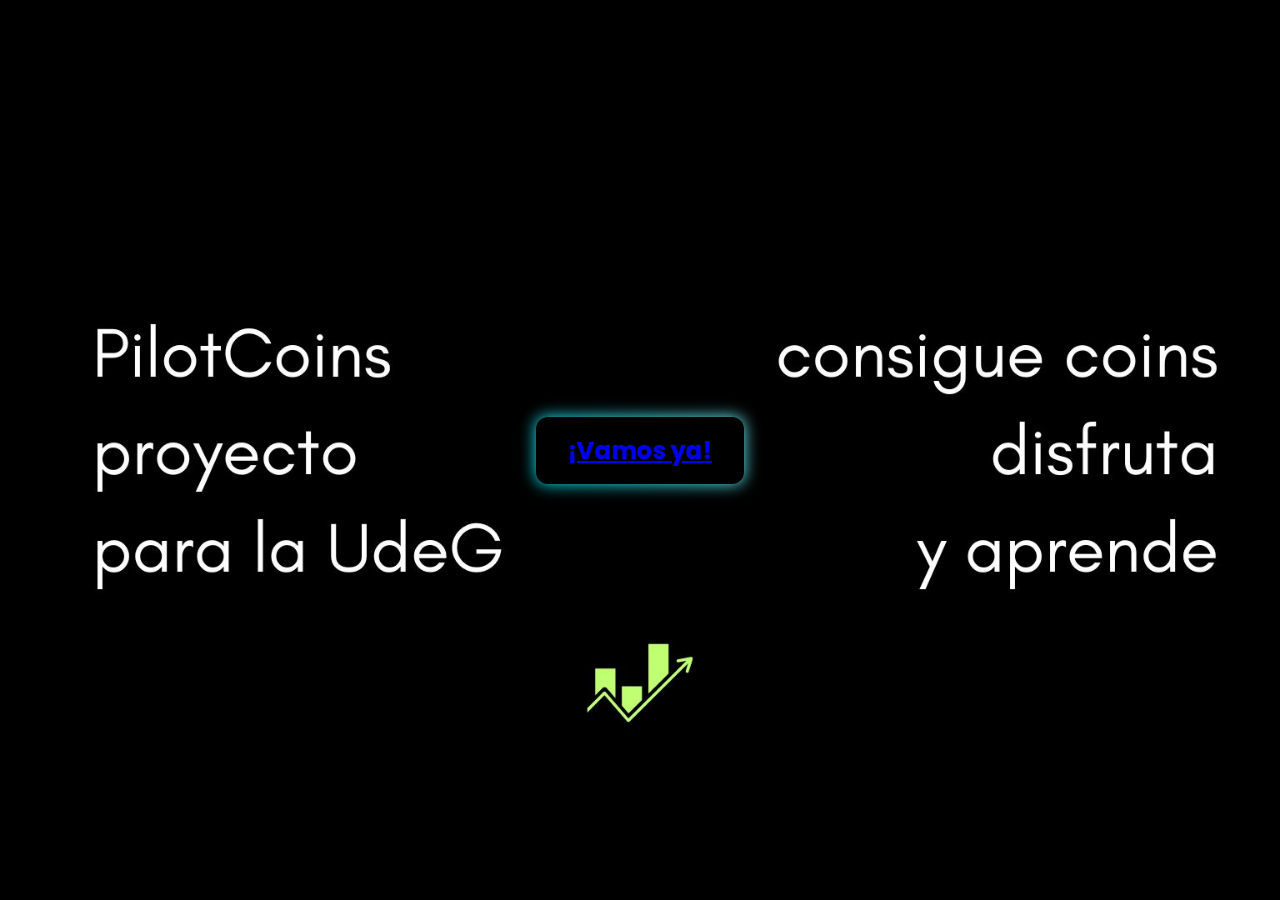
<file: HTML/index.html>
<!DOCTYPE html>
<html lang="es">
<head>
    <meta charset="UTF-8">
    <meta name="viewport" content="width=device-width, initial-scale=1.0">
    <link rel="stylesheet" href="/CSS/index.css">
    <title>PilotCoins</title>
</head>
<body>
  <div class="b-vamos">
    <a href="/HTML/login.html">¡Vamos ya!</a>
  </div>
</body>
</html>
</file>
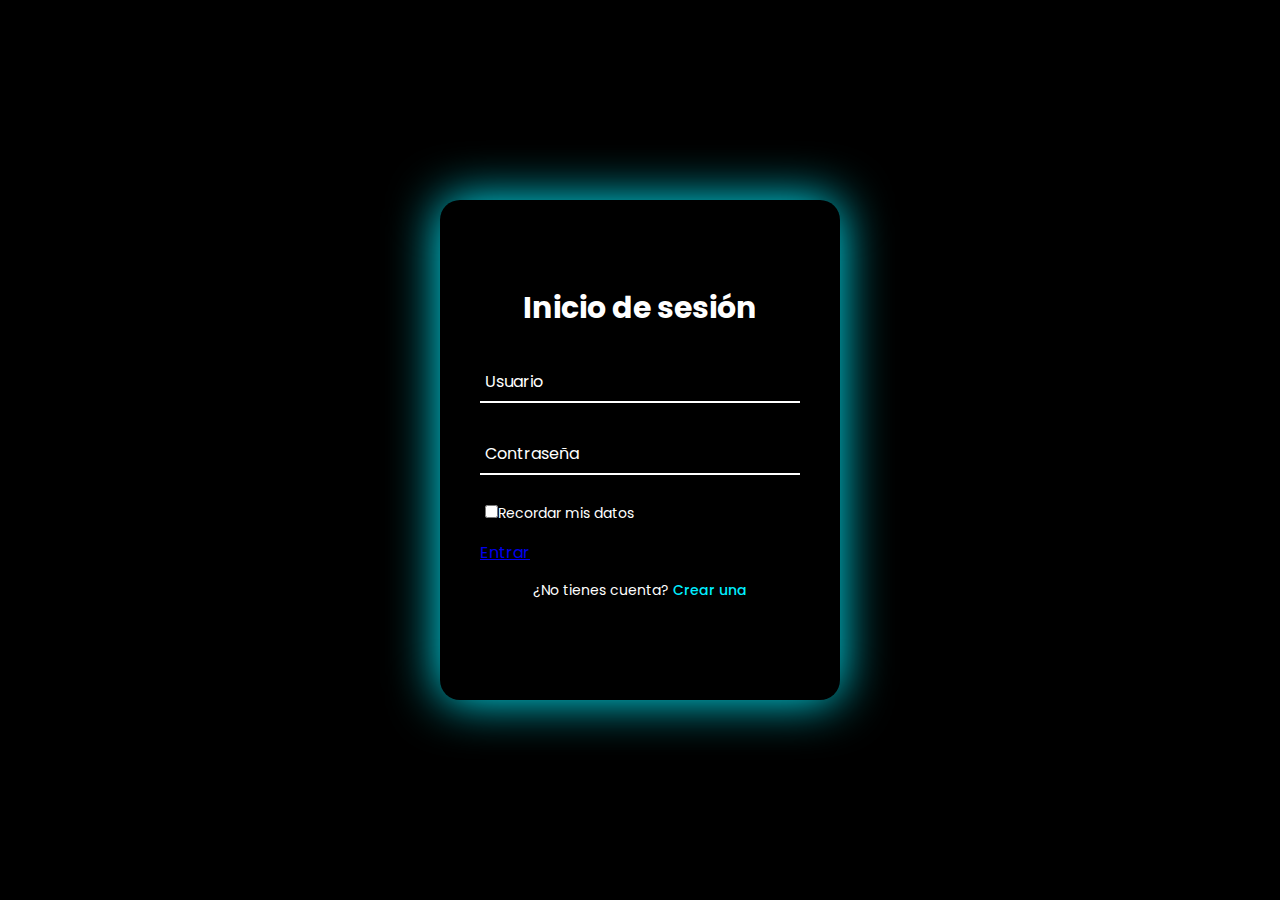
<file: HTML/login.html>
<!DOCTYPE html>
<html lang="es">
<head>
  <meta charset="UTF-8">
  <meta http-equiv="X-UA-Compatible" content="IE=edge">
  <meta name="viewport" content="width=device-width, initial-scale=1.0">
  <title>PilotCoins - Login</title>
  <link rel="stylesheet" type="text/css" href="/CSS/style.css">
</head>
<body>
  <div class="wrapper">
    <div class="form-wrapper sign-in">
      <form action="">
        <h2>Inicio de sesión</h2>
        <div class="input-group">
          <input type="text" required>
          <label for="">Usuario</label>
        </div>
        <div class="input-group">
          <input type="password" required>
          <label for="">Contraseña</label>
        </div>
        <div class="remember">
          <label><input type="checkbox">Recordar mis datos</label>
        </div>
        <a href="/HTML/principal.html">Entrar</a>
        <div class="signUp-link">
          <p>¿No tienes cuenta? <a href="#" class="signUpBtn-link">Crear una</a></p>
        </div>
      </form>
    </div>
    <div class="form-wrapper sign-up">
      <form action="">
        <h2>Registro</h2>
        <div class="input-group">
          <input type="text" required>
          <label for="">Usuario</label>
        </div>
        <div class="input-group">
          <input type="email" required>
          <label for="">Email</label>
        </div>
        <div class="input-group">
          <input type="password" required>
          <label for="">Contraseña</label>
        </div>
        <div class="remember">
          <label><input type="checkbox">Acepto términos y condiciones</label>
        </div>
        <button type="submit">Registrarme</button>
        <div class="signUp-link">
          <p>¿Ya tienes una cuenta? <a href="/HTML/login.html" class="signInBtn-link">Iniciar sesión</a></p>
        </div>
      </form>
    </div>
  </div>
  <script src="/Js/login.js"></script>
</body>
</html>
</file>
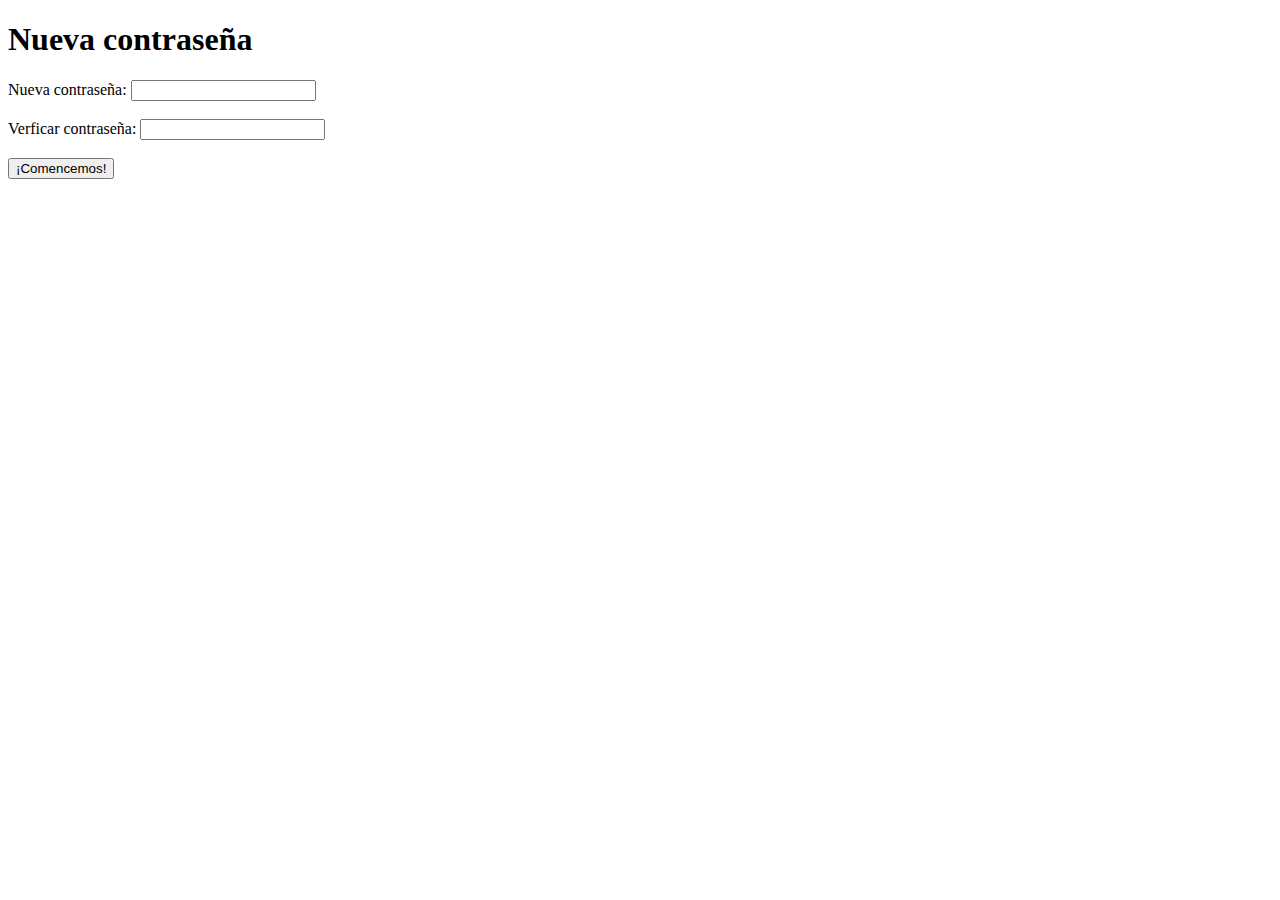
<file: HTML/newpass.html>
<!DOCTYPE html>
<html lang="es">
<head>
    <meta charset="UTF-8">
    <meta name="viewport" content="width=device-width, initial-scale=1.0">
    <title>Nueva contraseña - #nj</title>
</head>
<body>
    <header>
        <h1>Nueva contraseña</h1>
    </header>

        <label for="contrasena">Nueva contraseña:</label>
        <input type="password" id="contrasena" maxlength="10" name="contrasena" required><br><br>
        
        <label for="contrasena1">Verficar contraseña:</label>
        <input type="password" id="contrasena1" maxlength="10" name="contrasena1" required><br><br>

        <a href="principal.html" type="button"><button>¡Comencemos!</button></a>
</body>
</html>
</file>
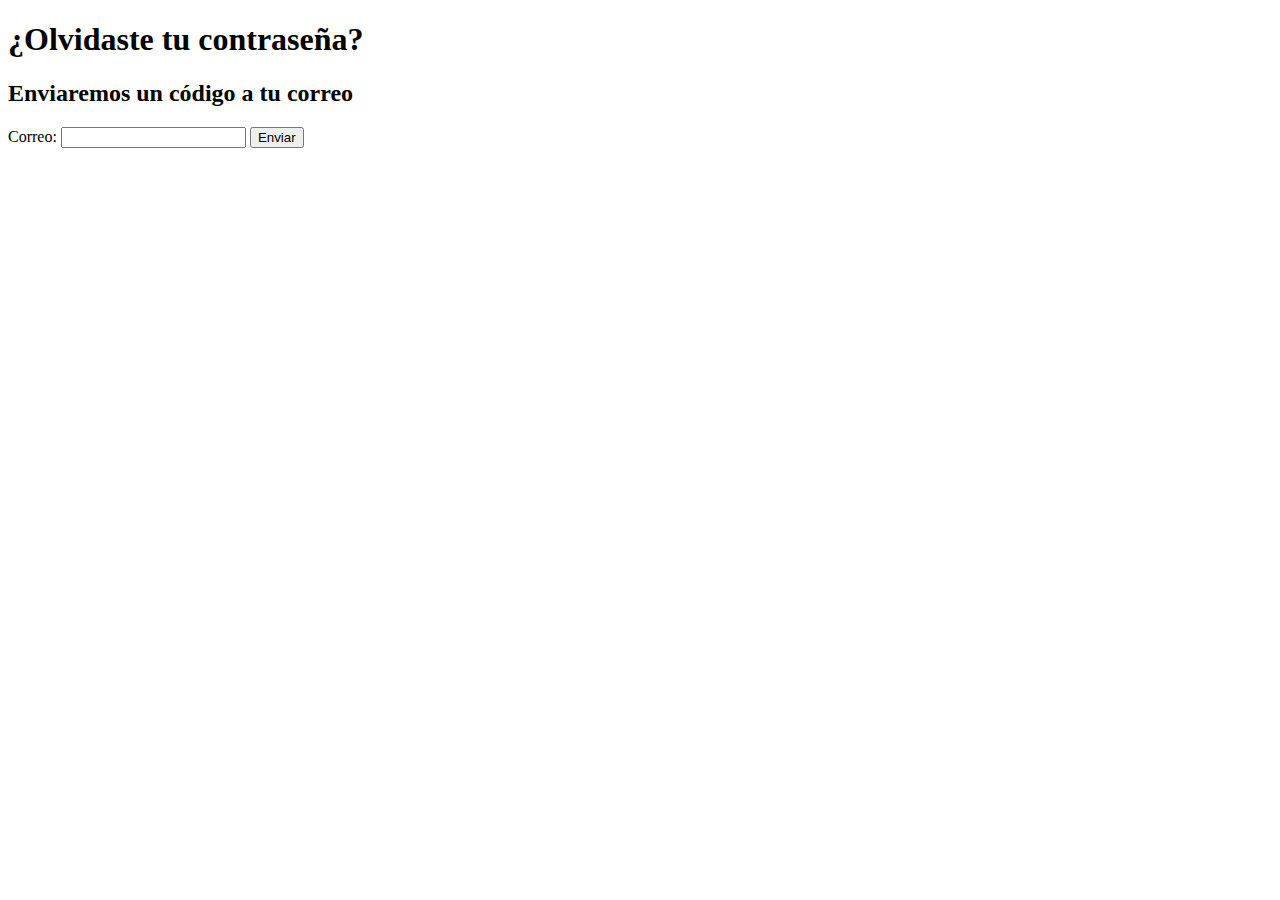
<file: HTML/olvidepass.html>
<!DOCTYPE html>
<html lang="es">
<head>
    <meta charset="UTF-8">
    <meta name="viewport" content="width=device-width, initial-scale=1.0">
    <title>¿Olvidaste tu contraseña? - #nj</title>
</head>
<body>
    <header>
        <h1>¿Olvidaste tu contraseña?</h1>
        <h2>Enviaremos un código a tu correo</h2>
    </header>

    <form action="">
        <label for="correo">Correo:</label>
        <input type="text" id="correo" name="tucorreo@mail.com" required>
        <a href="" type="button"><button alert="Envío exitoso">Enviar</button></a>
    </form>
</body>
</html>
</file>
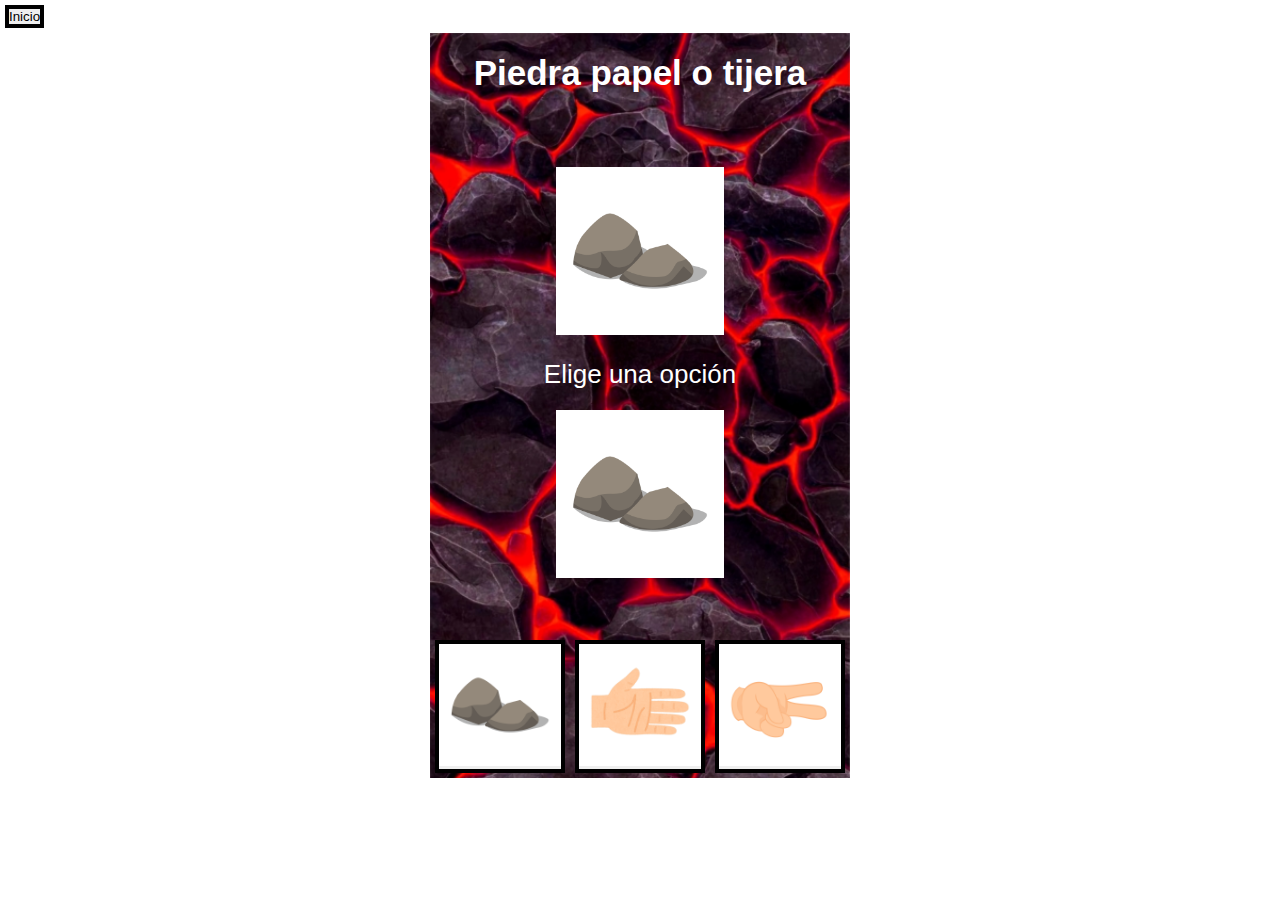
<file: HTML/ppt.html>
<!DOCTYPE html>
<html lang="en">
<head>
    <meta charset="UTF-8">
    <meta name="viewport" content="width=device-width, initial-scale=1.0">
    <link rel="stylesheet" href="/CSS/ppt.css">
    <title>Ppt - #nj</title>
</head>
<body>
    <header>
        <a href="principal.html" type="button"><button>Inicio</button></a>
    </header>
    <div class="container">
        <h1> Piedra papel o tijera </h1>
        
        <div id="result">
            
            <img id="machine-img" src="/img/Piedra.png">

            <div id="start-text">
            Elige una opción
            </div>

            <img id="user-img" src="/img/Piedra.png">
    
        </div>

        <div id="grupo-buttons">
            <button id="Piedra" type="button">
                <img src="/img/Piedra.png"/>
            </button>
            <button id="Papel" type="button">
                <img src="/img/Papel.png"/>
            </button>
            <button id="Tijera" type="button">
                <img src="/img/Tijera.png"/>
            </button>
        </div>
    </div>


    <script src="/Js/ppt.js"></script>
</body>
</html>
</file>
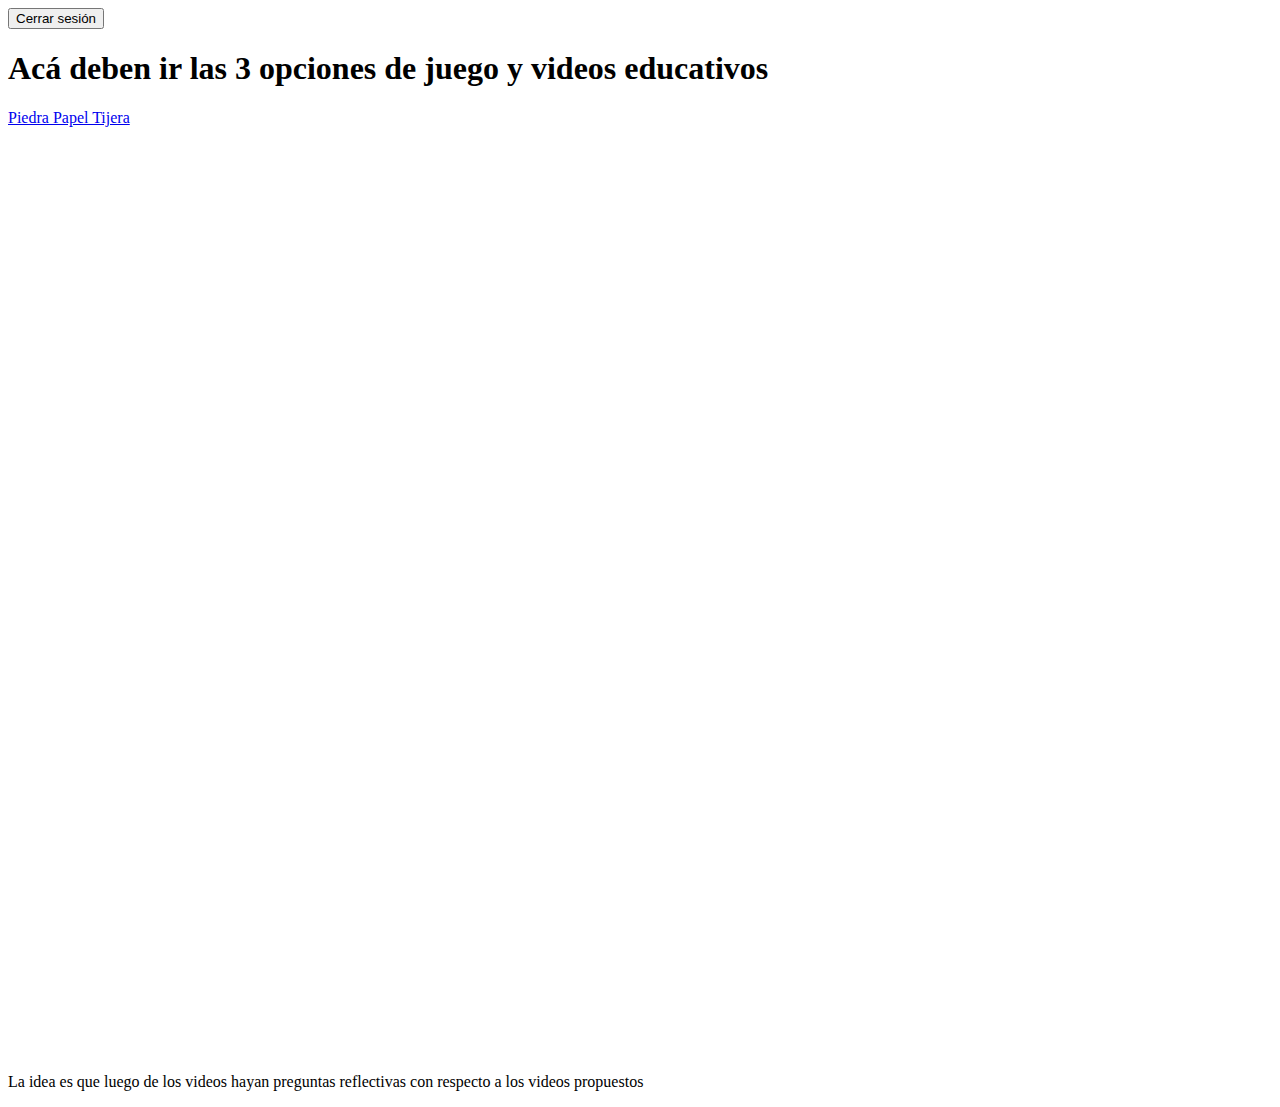
<file: HTML/principal.html>
<!DOCTYPE html>
<html lang="es">
<head>
    <meta charset="UTF-8">
    <meta name="viewport" content="width=device-width, initial-scale=1.0">
    <title>Tu espacio</title>
</head>
<body>
    <header>
        <a href="/HTML/index.html" type="button"><button>Cerrar sesión</button></a>
        <h1>Acá deben ir las 3 opciones de juego y videos educativos</h1>

        <a href="/HTML/ppt.html">Piedra Papel Tijera</a><br><br>
        <iframe width="400" height="300" src="https://www.youtube.com/embed/aAuMc3ysL2A?si=3RGRmSxyCq1T14lr" title="YouTube video player" frameborder="0" allow="accelerometer; autoplay; clipboard-write; encrypted-media; gyroscope; picture-in-picture; web-share" referrerpolicy="strict-origin-when-cross-origin" allowfullscreen></iframe>
        <br>
        <iframe width="400" height="300" src="https://www.youtube.com/embed/9Mew5qelj74?si=ZNXKue3Li2Wp-tvD" title="YouTube video player" frameborder="0" allow="accelerometer; autoplay; clipboard-write; encrypted-media; gyroscope; picture-in-picture; web-share" referrerpolicy="strict-origin-when-cross-origin" allowfullscreen></iframe>
        <br>
        <iframe width="400" height="300" src="https://www.youtube.com/embed/TrcbsWfD-HY?si=Y42ZPlxnrptFCpg1" title="YouTube video player" frameborder="0" allow="accelerometer; autoplay; clipboard-write; encrypted-media; gyroscope; picture-in-picture; web-share" referrerpolicy="strict-origin-when-cross-origin" allowfullscreen></iframe>


        <p>La idea es que luego de los videos hayan preguntas reflectivas con respecto a los videos propuestos</p>
    </header>
</body>
</html>
</file>
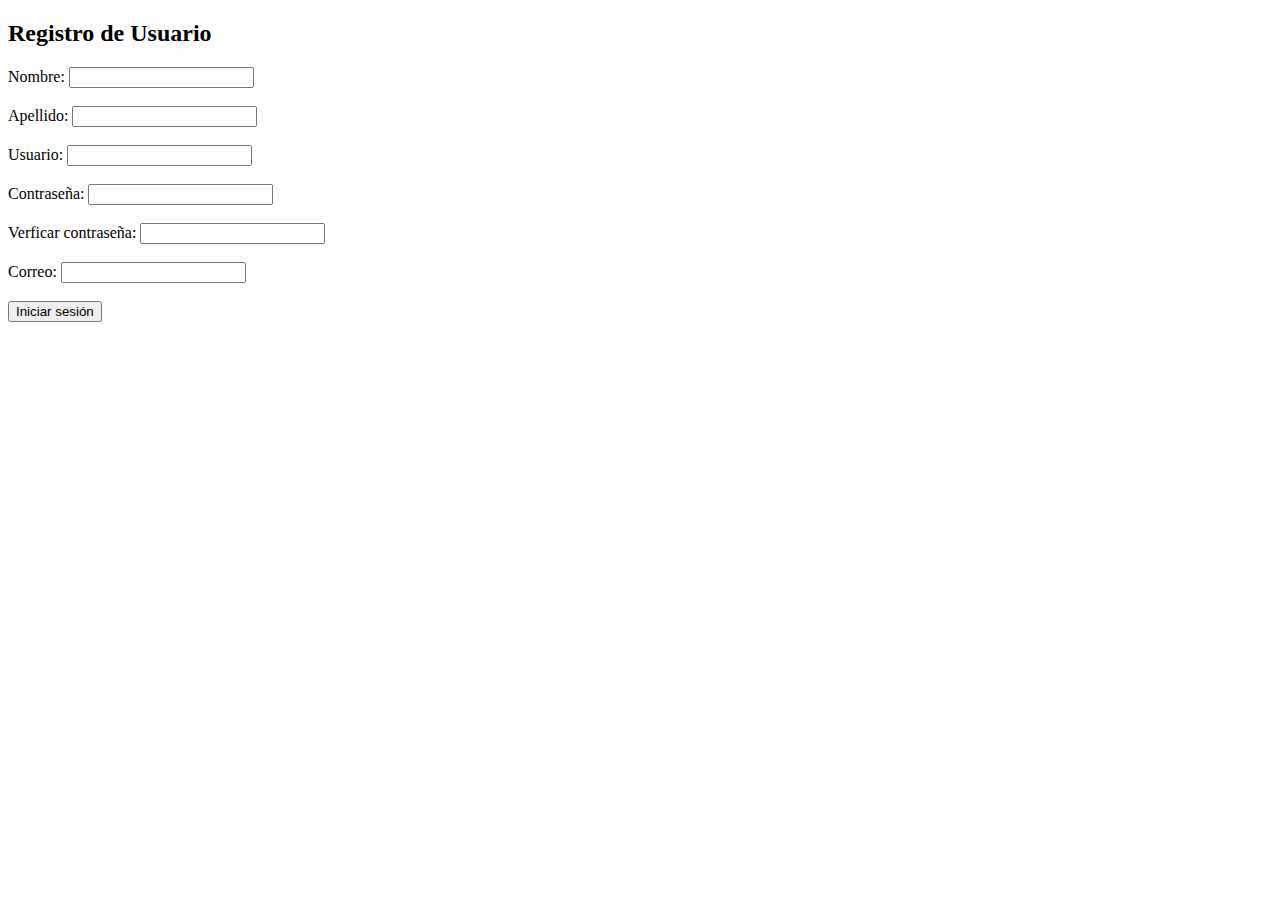
<file: HTML/register.html>
<!DOCTYPE html>
<html lang="es">
<head>
    <meta charset="UTF-8">
    <meta name="viewport" content="width=device-width, initial-scale=1.0">
    <title>Registro de Usuario - #nj</title>
</head>
<body>
    <h2>Registro de Usuario</h2>

        <label for="nombre">Nombre:</label>
        <input type="text" id="nombre" name="nombre" required><br><br>
        
        <label for="apellido">Apellido:</label>
        <input type="text" id="apellido" name="apellido" required><br><br>

        <label for="usuario">Usuario:</label>
        <input type="text" id="usuario" name="usuario" required><br><br>
        
        <label for="contrasena">Contraseña:</label>
        <input type="password" id="contrasena" maxlength="10" name="contrasena" required><br><br>
        
        <label for="contrasena1">Verficar contraseña:</label>
        <input type="password" id="contrasena1" maxlength="10" name="contrasena1" required><br><br>

        <label for="correo">Correo:</label>
        <input type="email" id="correo" name="correo" required><br><br>
        
        <a href="/HTML/principal.html" type="button"><button>Iniciar sesión</button></a>

        <script src="/Js/registro.js"></script>
</body>
</html>
</file>
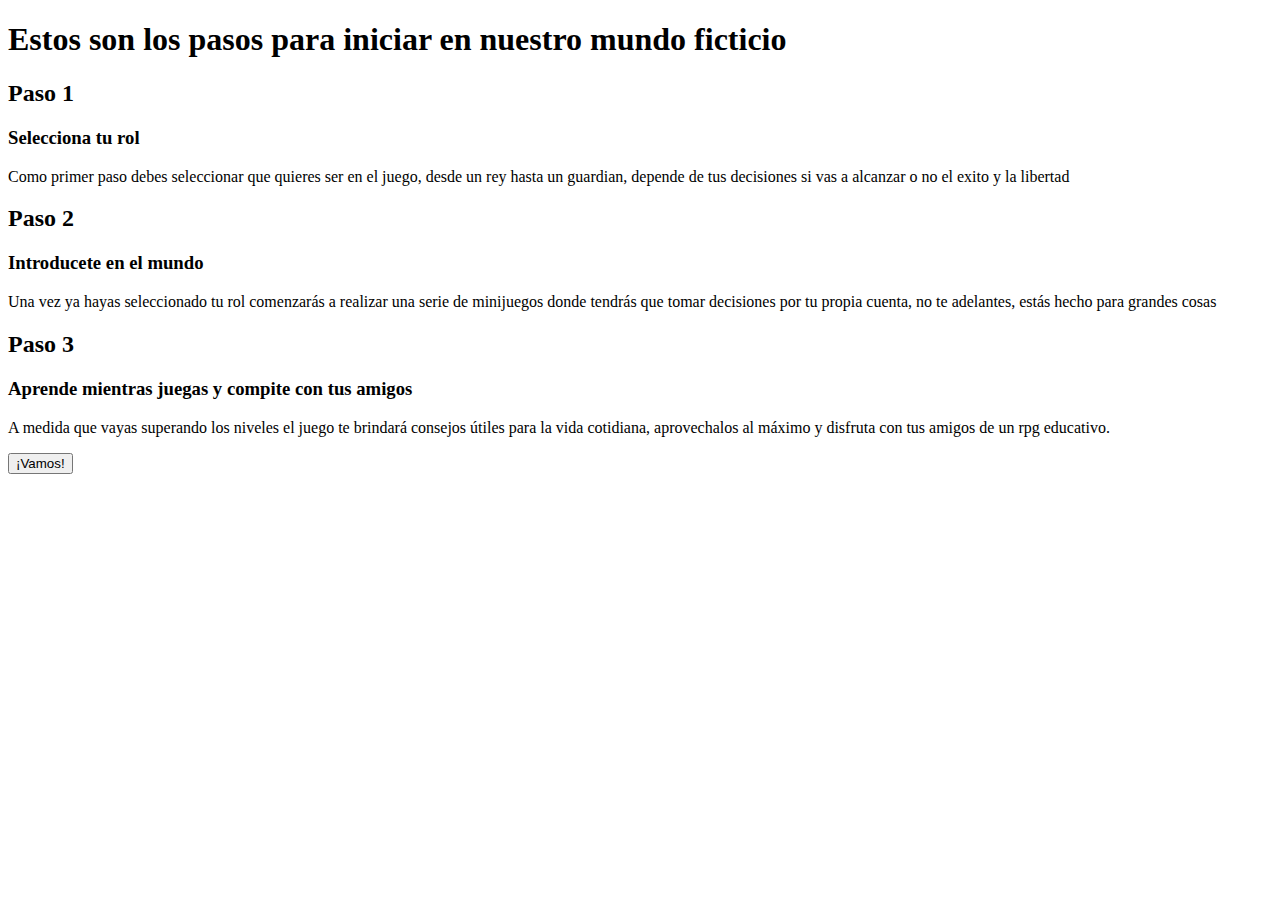
<file: HTML/tutorial.html>
<!DOCTYPE html>
<html lang="es">
<head>
    <meta charset="UTF-8">
    <meta name="viewport" content="width=device-width, initial-scale=1.0">
    <title>Tutorial - #nj</title>
</head>
<body>
    <header>
        <h1>Estos son los pasos para iniciar en nuestro mundo ficticio</h1>
    </header>

    <h2>Paso 1</h2>
    <h3>Selecciona tu rol</h3>
    <p>Como primer paso debes seleccionar que quieres ser en el juego, desde un rey hasta un guardian, depende de tus decisiones si vas a alcanzar o no el exito y la libertad</p>

    <h2>Paso 2</h2>
    <h3>Introducete en el mundo</h3>
    <p>Una vez ya hayas seleccionado tu rol comenzarás a realizar una serie de minijuegos donde tendrás que tomar decisiones por tu propia cuenta, no te adelantes, estás hecho para grandes cosas</p>

    <h2>Paso 3</h2>
    <h3>Aprende mientras juegas y compite con tus amigos</h3>
    <p>A medida que vayas superando los niveles el juego te brindará consejos útiles para la vida cotidiana, aprovechalos al máximo y disfruta con tus amigos de un rpg educativo.</p>

    <a href="/HTML/login.html" type="button"><button>¡Vamos!</button></a><br><br>
</body>
</html>
</file>
<file: CSS/index.css>
@import url('https://fonts.googleapis.com/css2?family=Poppins:wght@300;400;500;600;700;800;900&display=swap');
* {
  margin: 0;
  padding: 0;
  box-sizing: border-box;
  font-family: 'Poppins', sans-serif;
}
body {
  display: flex;
  justify-content: center;
  align-items: center;
  min-height: 100vh;
  background-image: url(/img/pilotcoinsbg.jpg);
  background-repeat: no-repeat;
  background-size: cover;
  background-position: center;
}
.b-vamos{
  background-color: black;
  cursor: pointer;
  border: none;
  padding: 16px 32px;
  color: #fff;
  font-size: 24px;
  font-weight: bold;
  position: relative;
  border-radius: 12px;
}
.b-vamos::before{
  content: "";
  position: absolute;
  top: 0;
  left: 0;
  z-index: -1;
  width: 100%;
  height: 100%;
  background: linear-gradient(45deg, #0ef,#fff,#95ff00,#a600ff);
  background-size: 800%;
  border-radius: 10px;
  filter: blur(8px);
  animation: glowing 20s linear infinite;
}
@keyframes glowing{
  0%{
    background-position: 0 0;
  }
  50%{
    background-position: 400% 0;
  }
  100%{
    background-position: 0 0;
  }
}
</file>
<file: CSS/style.css>
@import url('https://fonts.googleapis.com/css2?family=Poppins:wght@300;400;500;600;700;800;900&display=swap');
* {
  margin: 0;
  padding: 0;
  box-sizing: border-box;
  font-family: 'Poppins', sans-serif;
}
body {
  display: flex;
  justify-content: center;
  align-items: center;
  min-height: 100vh;
  background: #000;
}
.wrapper {
  position: relative;
  width: 400px;
  height: 500px;
  background: #000;
  box-shadow: 0 0 50px #0ef;
  border-radius: 20px;
  padding: 40px;
  overflow: hidden;
}
.wrapper:hover {
  animation: animate 7s linear infinite;
}
@keyframes animate {
  100% {
    filter: hue-rotate(360deg);
  }
}
.form-wrapper {
  display: flex;
  justify-content: center;
  align-items: center;
  width: 100%;
  height: 100%;
  transition: 1s ease-in-out;
}
.wrapper.active .form-wrapper.sign-in {
  transform: translateY(-450px);
}
.wrapper .form-wrapper.sign-up {
  position: absolute;
  top: 450px;
  left: 0;
}
.wrapper.active .form-wrapper.sign-up {
  transform: translateY(-450px);
}
h2 {
  font-size: 30px;
  color: #fff;
  text-align: center;
}
.input-group {
  position: relative;
  margin: 30px 0;
  border-bottom: 2px solid #fff;
}
.input-group label {
  position: absolute;
  top: 50%;
  left: 5px;
  transform: translateY(-50%);
  font-size: 16px;
  color: #fff;
  pointer-events: none;
  transition: .5s;
}
.input-group input {
  width: 320px;
  height: 40px;
  font-size: 16px;
  color: #fff;
  padding: 0 5px;
  background: transparent;
  border: none;
  outline: none;
}
.input-group input:focus~label,
.input-group input:valid~label {
  top: -5px;
}
.remember {
  margin: -5px 0 15px 5px;
}
.remember label {
  color: #fff;
  font-size: 14px;
}
.remember label input {
  accent-color: #0ef;
}
button {
  position: relative;
  width: 100%;
  height: 40px;
  background: #0ef;
  box-shadow: 0 0 10px #0ef;
  font-size: 16px;
  color: #000;
  font-weight: 500;
  cursor: pointer;
  border-radius: 30px;
  border: none;
  outline: none;
}
.signUp-link {
  font-size: 14px;
  text-align: center;
  margin: 15px 0;
}
.signUp-link p {
  color: #fff;
}
.signUp-link p a {
  color: #0ef;
  text-decoration: none;
  font-weight: 500;
}
.signUp-link p a:hover {
  text-decoration: underline;
}
</file>
<file: CSS/ppt.css>
*{
    margin: 0;
    padding: 0;
    box-sizing: border-box;
    font-family: sans-serif;
}

footer{
    text-align: center;
    padding: 10px;
}

footer a{
    color: #000000;
    text-decoration: none;
}

button{
    border: 4px solid rgb(0, 0, 0);
    margin: 5px;
}

.container{
    max-width: 420px;
    margin: 0 auto;
    max-height: 745px;
    height: 100vh;
    background-image: url(/img/fondoppt.jpg);
    background-size: cover;
    background-repeat: no-repeat;
    display: flex;
    flex-direction: column;
    justify-content: space-between;
    box-shadow: 10px 10px 5px #ffffff;
}

h1{
    font-size: 35px;
    text-align: center;
    padding: 20px;
    font-family: sans-serif;
    color: #ffffff;
}

footer{
    color: #ffffff;
}
#result{
    text-align: center;

}

#result img{
    width: 40%;
}
#start-text{
    font-size: 26px;
    text-align: center;
    padding: 20px;
    color: #ffffff;
}
#grupo-buttons{
    display: flex;
    width: 100%;
}

#grupo-buttons > button > img{
    width: 100%;
}
</file>
